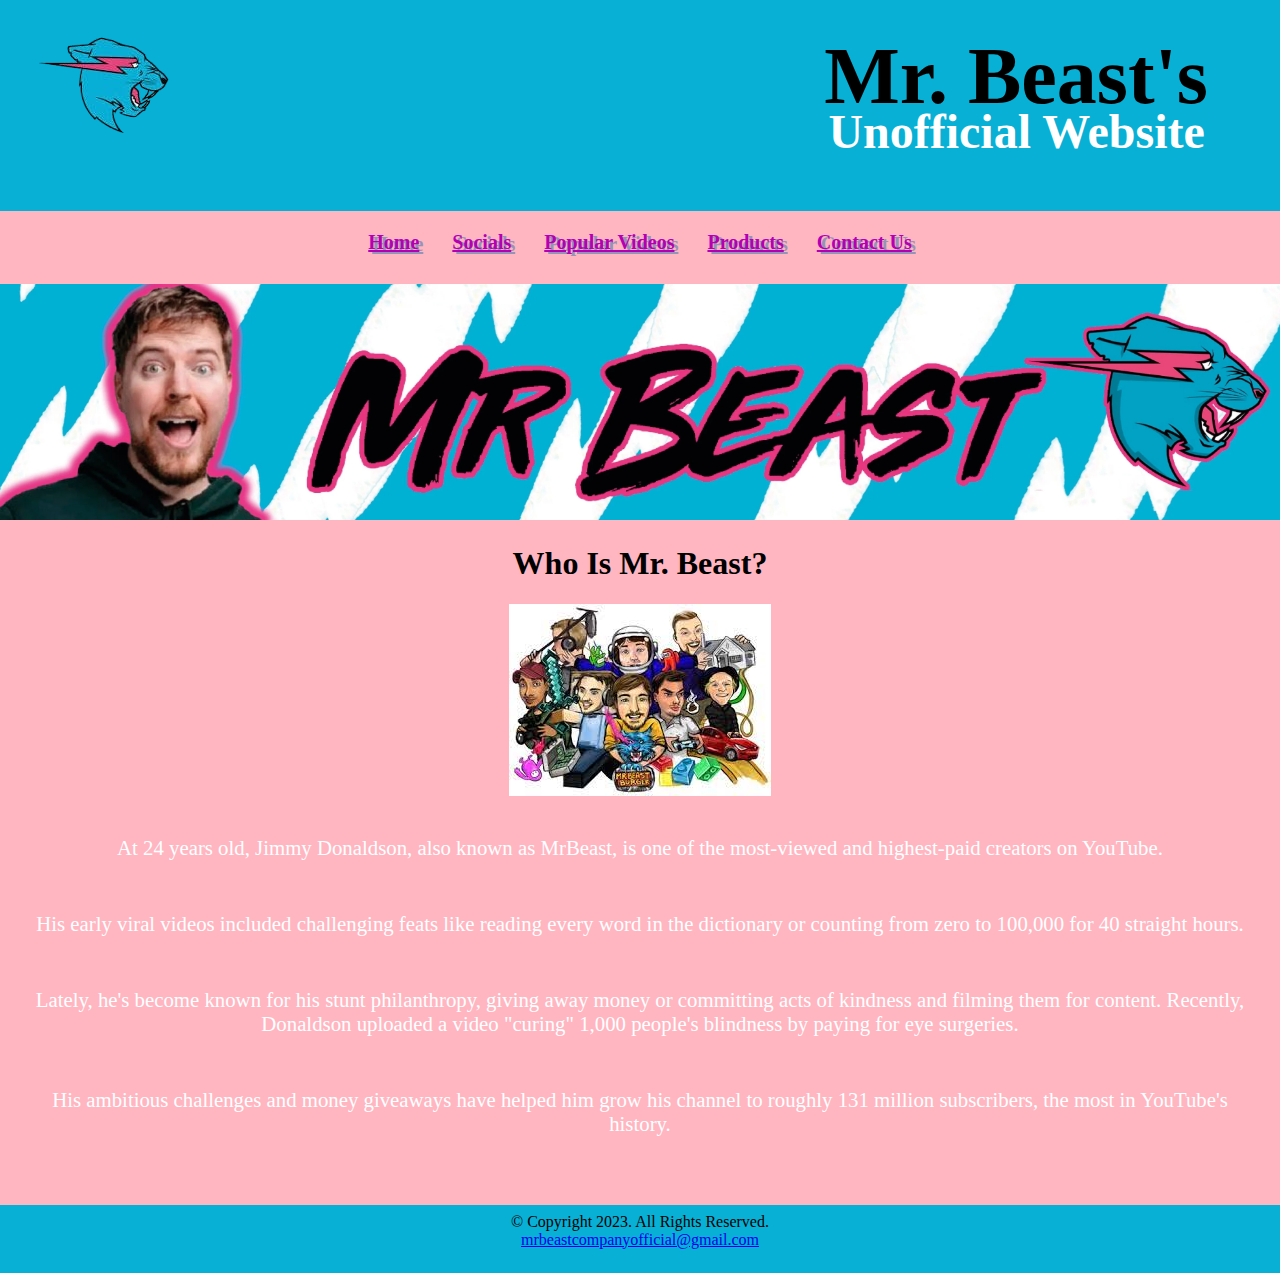
<file: index.html>
<!DOCTYPE html>
<html lang="en">
<head>
	<link rel="stylesheet" href="css/styles.css">
	<title>Homepage</title>
	<meta charset="utf-8">
	<meta name="viewport" content="width=device-width, initial-scale=1">
</head>
<body>
		<header>
			<a href="index.html"><img src="images/beastlogo.png" alt="Mr. Beast Logo"></a>
			<h1>Mr. Beast's</h1>
		</header>
		<div id="secondtitle">
				<h1>Unofficial Website</h1>
		</div>
		
		<nav>
			<ul>
			<li><a href="index.html">Home</a></li>
			<li><a href="socials.html">Socials</a></li>
			<li><a href="video.html">Popular Videos</a></li>
			<li><a href="products.html">Products</a></li>
			<li><a href="contact.html">Contact Us</a></li>
			</ul>
			
		</nav>
	
		<main>
		<div id="desktop"><img src="images/banner2.webp" alt="Mr. Beast Banner"></div>
			<h1>Who Is Mr. Beast?</h1>
			<a><img src="images/banner.jpg" alt="Mr. Beast Banner"></a>
			<p>At 24 years old, Jimmy Donaldson, also known as MrBeast, is one of the most-viewed and highest-paid creators on YouTube. <br></p>

			<p>His early viral videos included challenging feats like reading every word in the dictionary or counting from zero to 100,000 for 40 straight hours. <br></p>

			<p>Lately, he's become known for his stunt philanthropy, giving away money or committing acts of kindness and filming them for content. Recently, Donaldson uploaded a video "curing" 1,000 people's blindness by paying for eye surgeries. <br></p>

			<p>His ambitious challenges and money giveaways have helped him grow his channel to roughly 131 million subscribers, the most in YouTube's history. </p>
		</main>
	
		<footer>
			&copy; Copyright 2023. All Rights Reserved.<br>
			<a href="mailto:mrbeastcompanyofficial@gmail.com">mrbeastcompanyofficial@gmail.com</a>
		</footer>
</body>
</html>
</file>
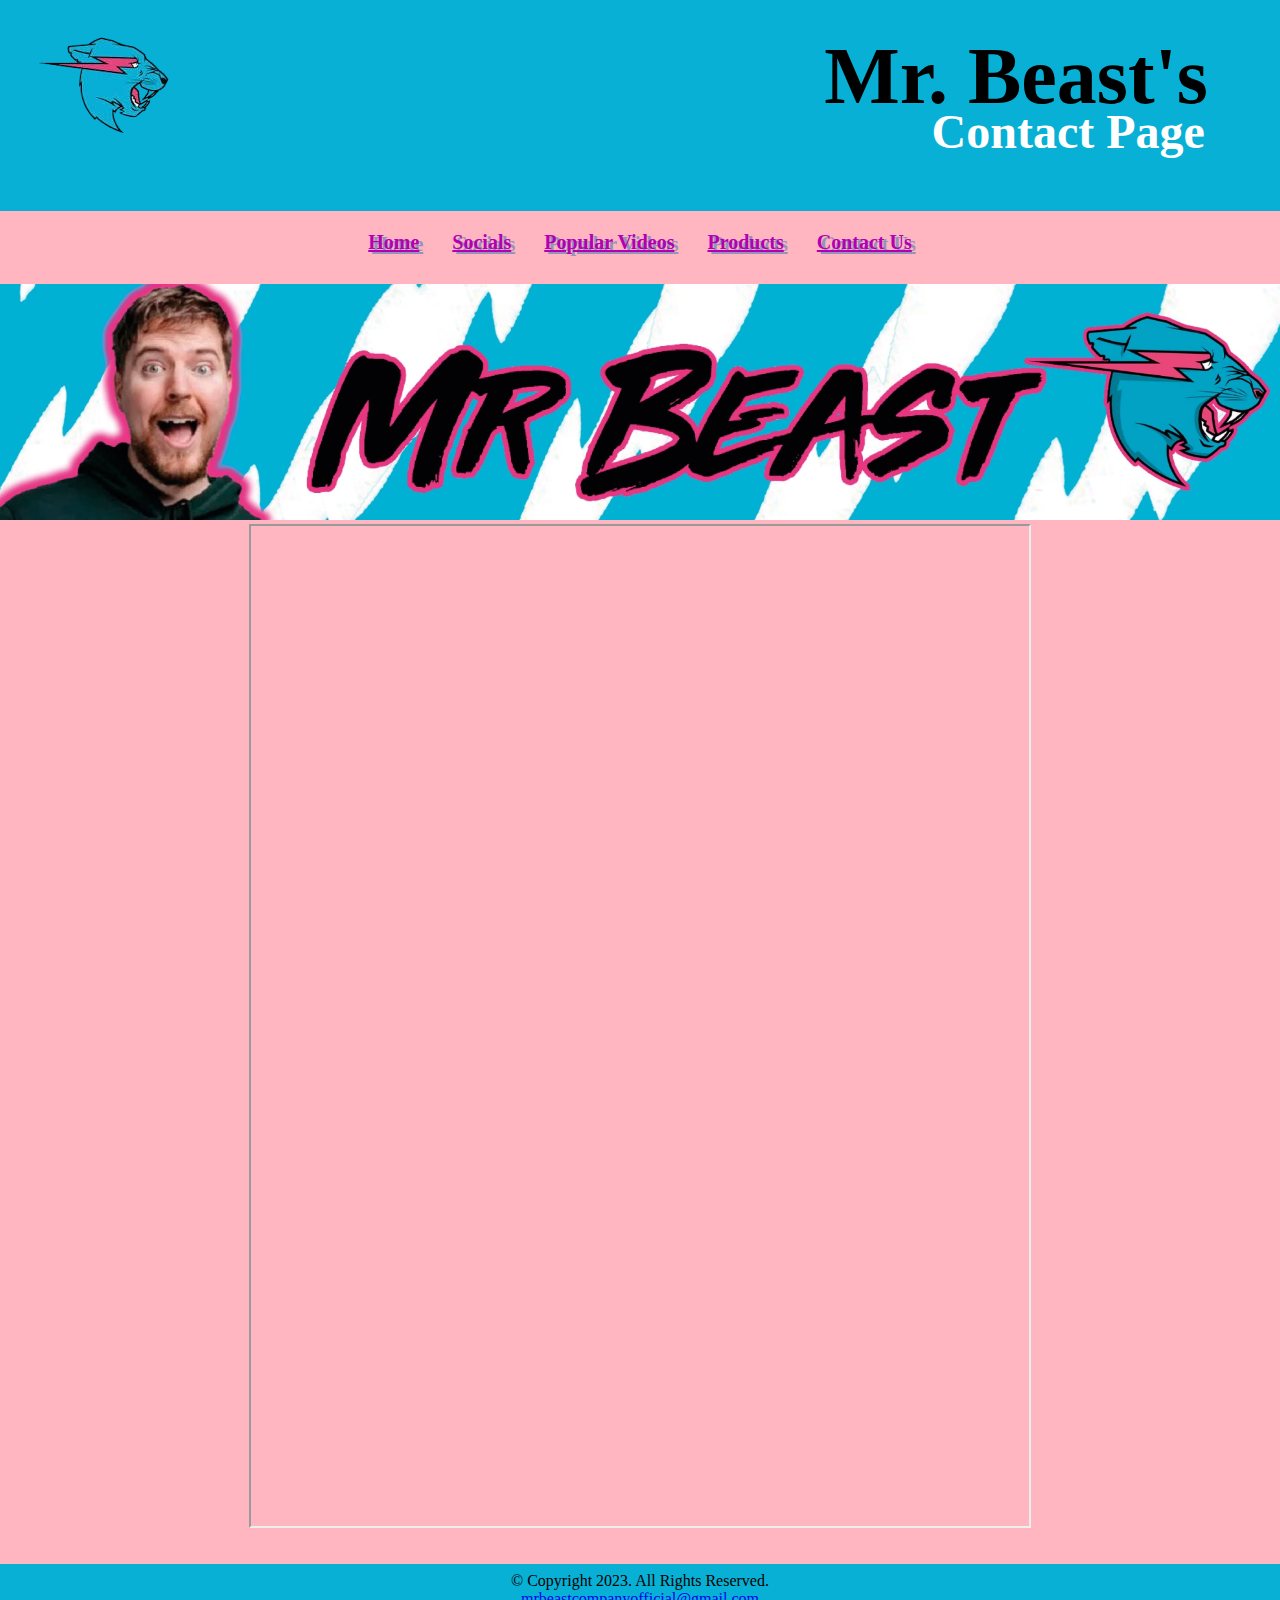
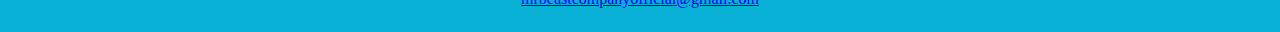
<file: contact.html>
<!DOCTYPE html>
<html lang="en">
<head>
	<link rel="stylesheet" href="css/styles.css">
	<title>Contacts</title>
	<meta charset="utf-8">
	<meta name="viewport" content="width=device-width, initial-scale=1">
</head>
<body>

	<header>
			<a href="index.html"><img src="images/beastlogo.png" alt="Mr. Beast Logo"></a>
			<h1>Mr. Beast's</h1>
		</header>
		<div id="secondtitle">
				<h1>Contact Page</h1>
		</div>
	
	<nav>
		<ul>
		<li><a href="index.html">Home</a></li>
		<li><a href="socials.html">Socials</a></li>
		<li><a href="video.html">Popular Videos</a></li>
		<li><a href="products.html">Products</a></li>
		<li><a href="contact.html">Contact Us</a></li>
		</ul>
	</nav>
	
	<main>
	<div id="desktop"><img src="images/banner2.webp" alt="Mr. Beast Banner"></div>
		<iframe width="60%" height="1000"
			src="https://forms.gle/s3LHNnoa7fcbpJSD9">
		</iframe>
	</main>
	
	<footer>
		&copy; Copyright 2023. All Rights Reserved.<br>
		<a href="mailto:mrbeastcompanyofficial@gmail.com">mrbeastcompanyofficial@gmail.com</a>
	</footer>
	
</body>
</html>
</file>
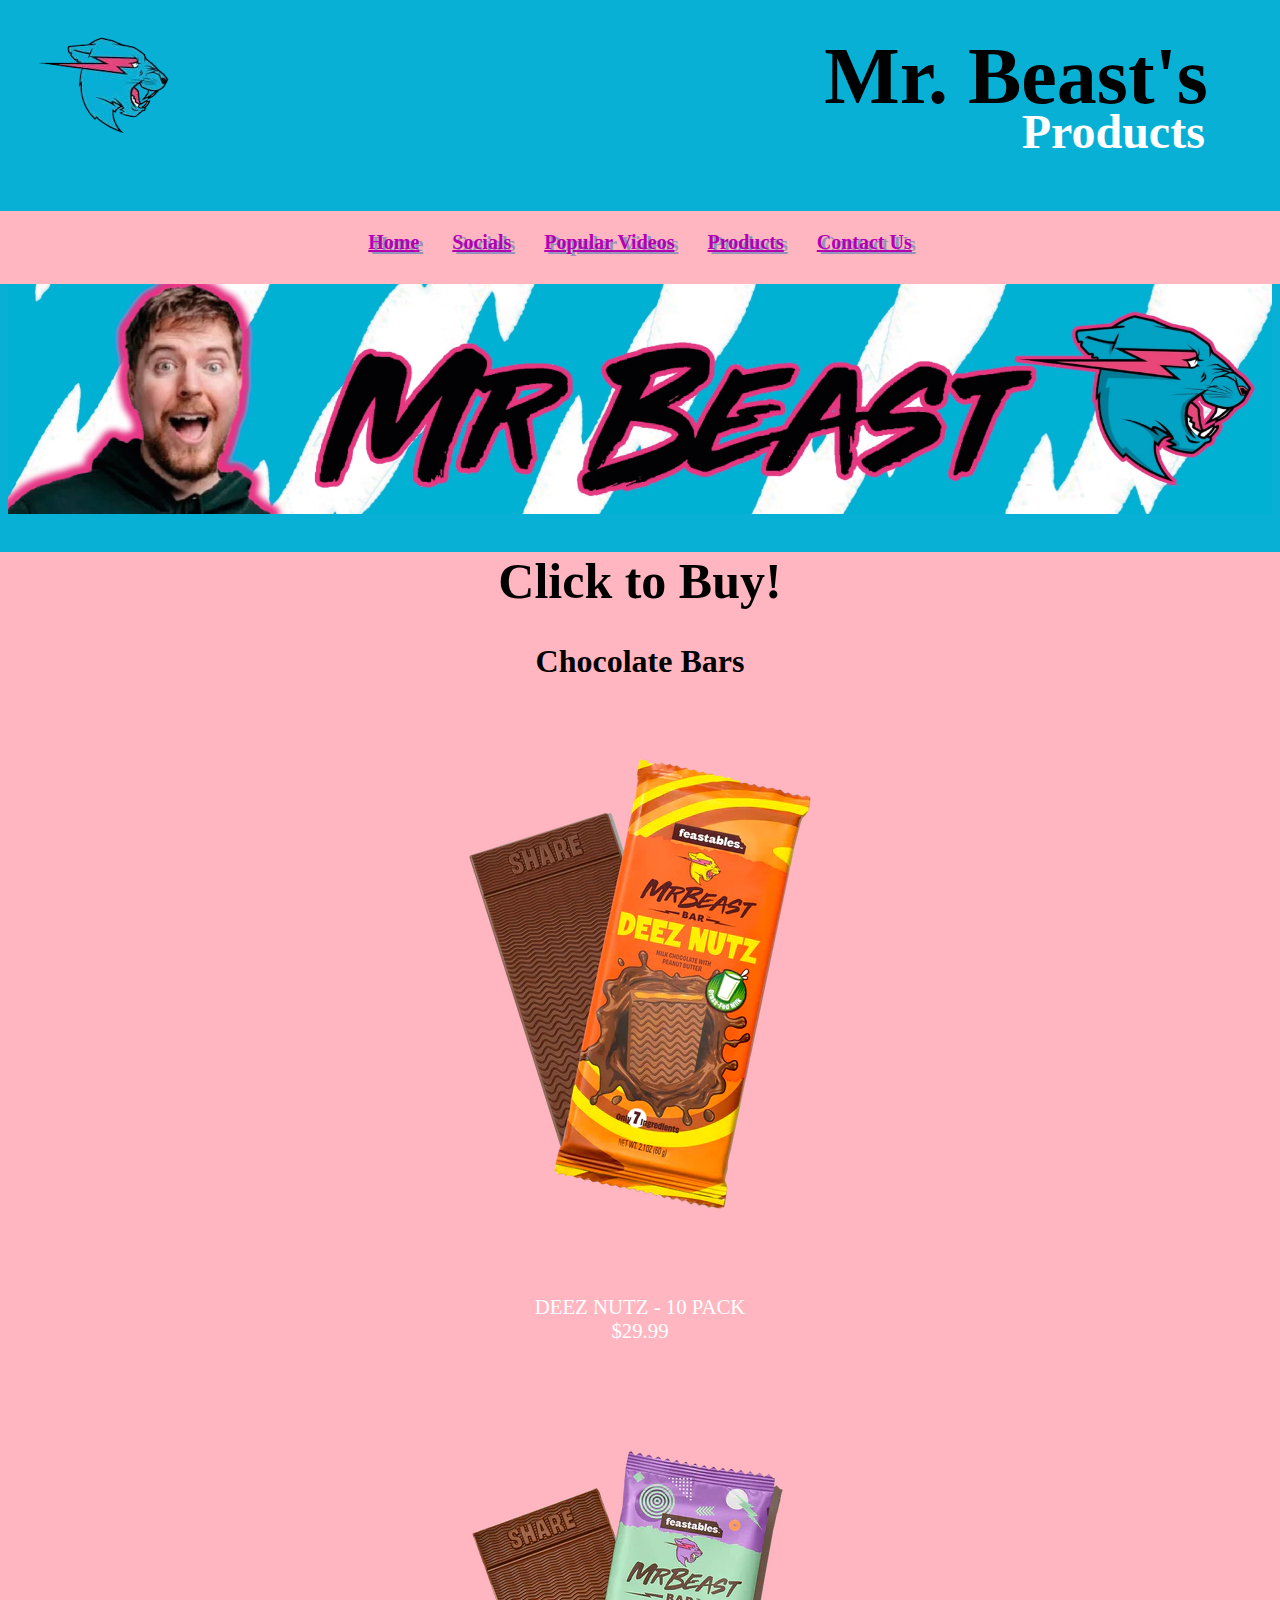
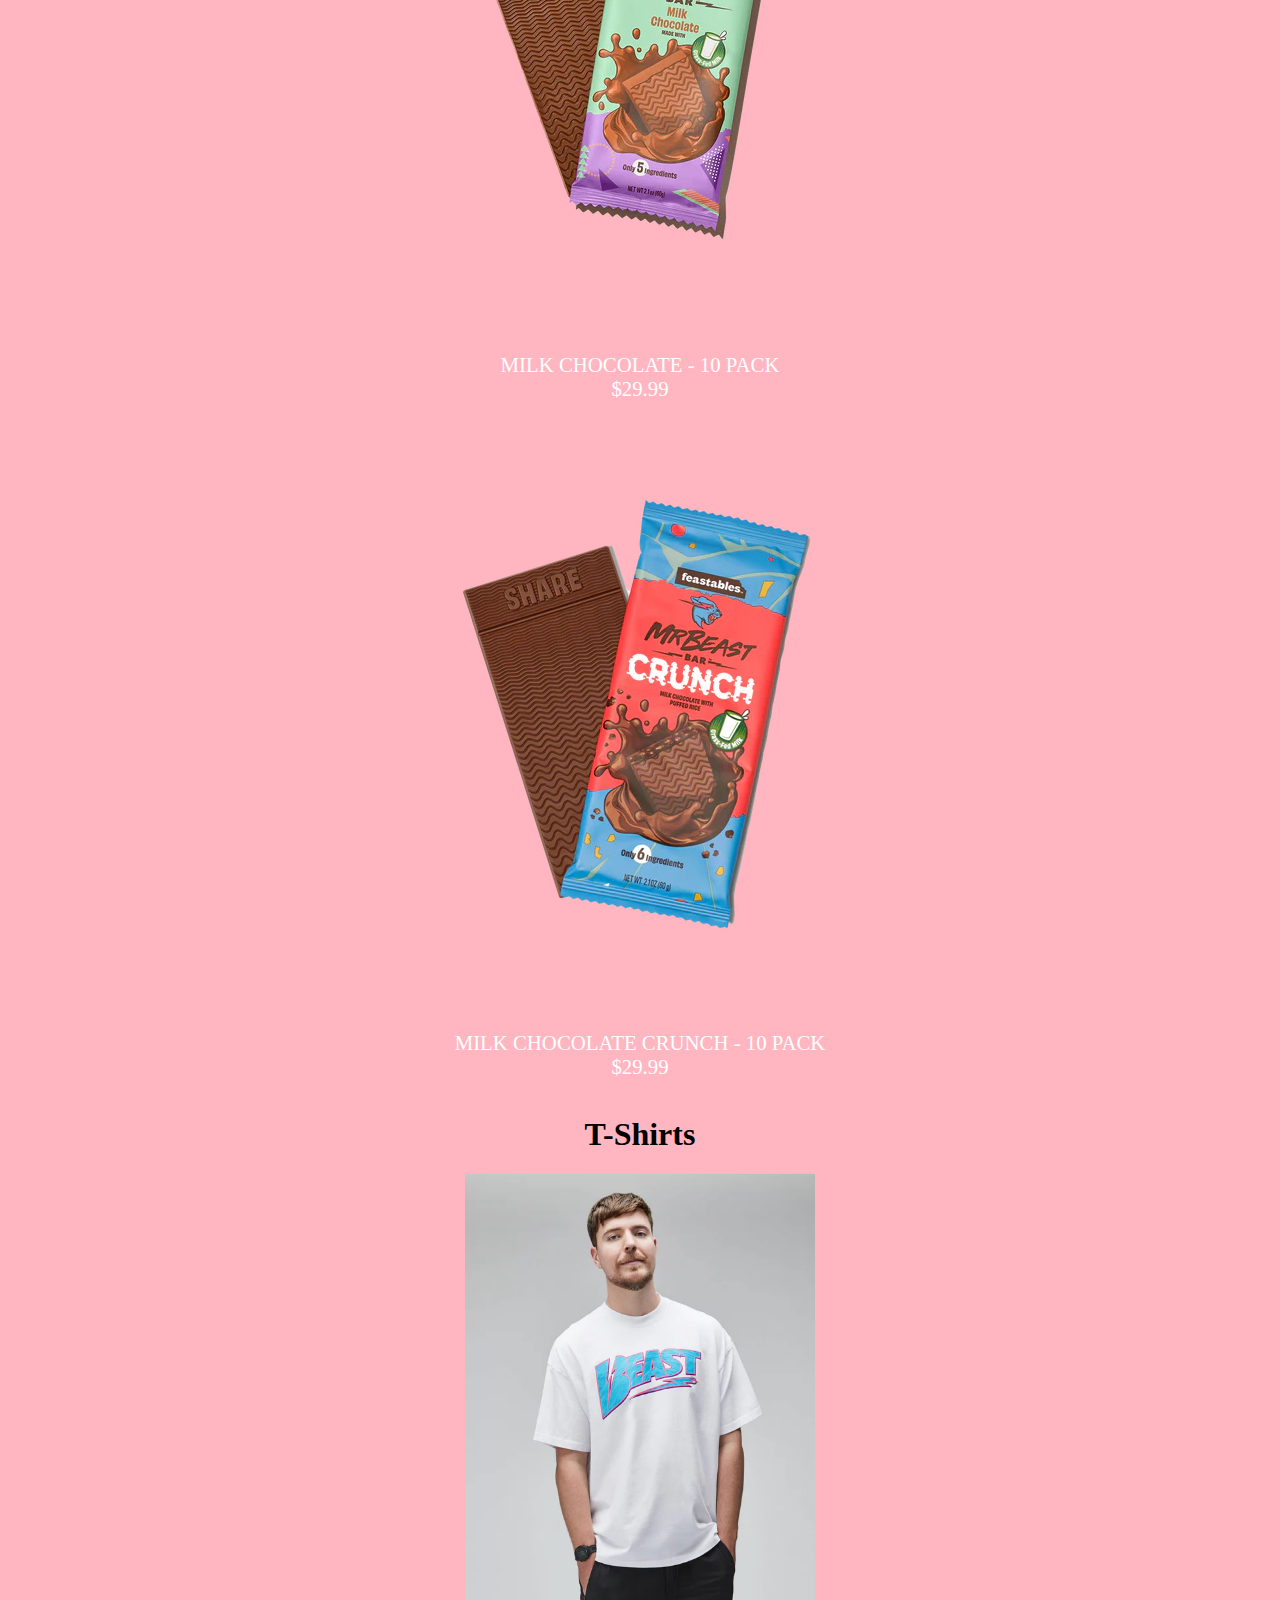
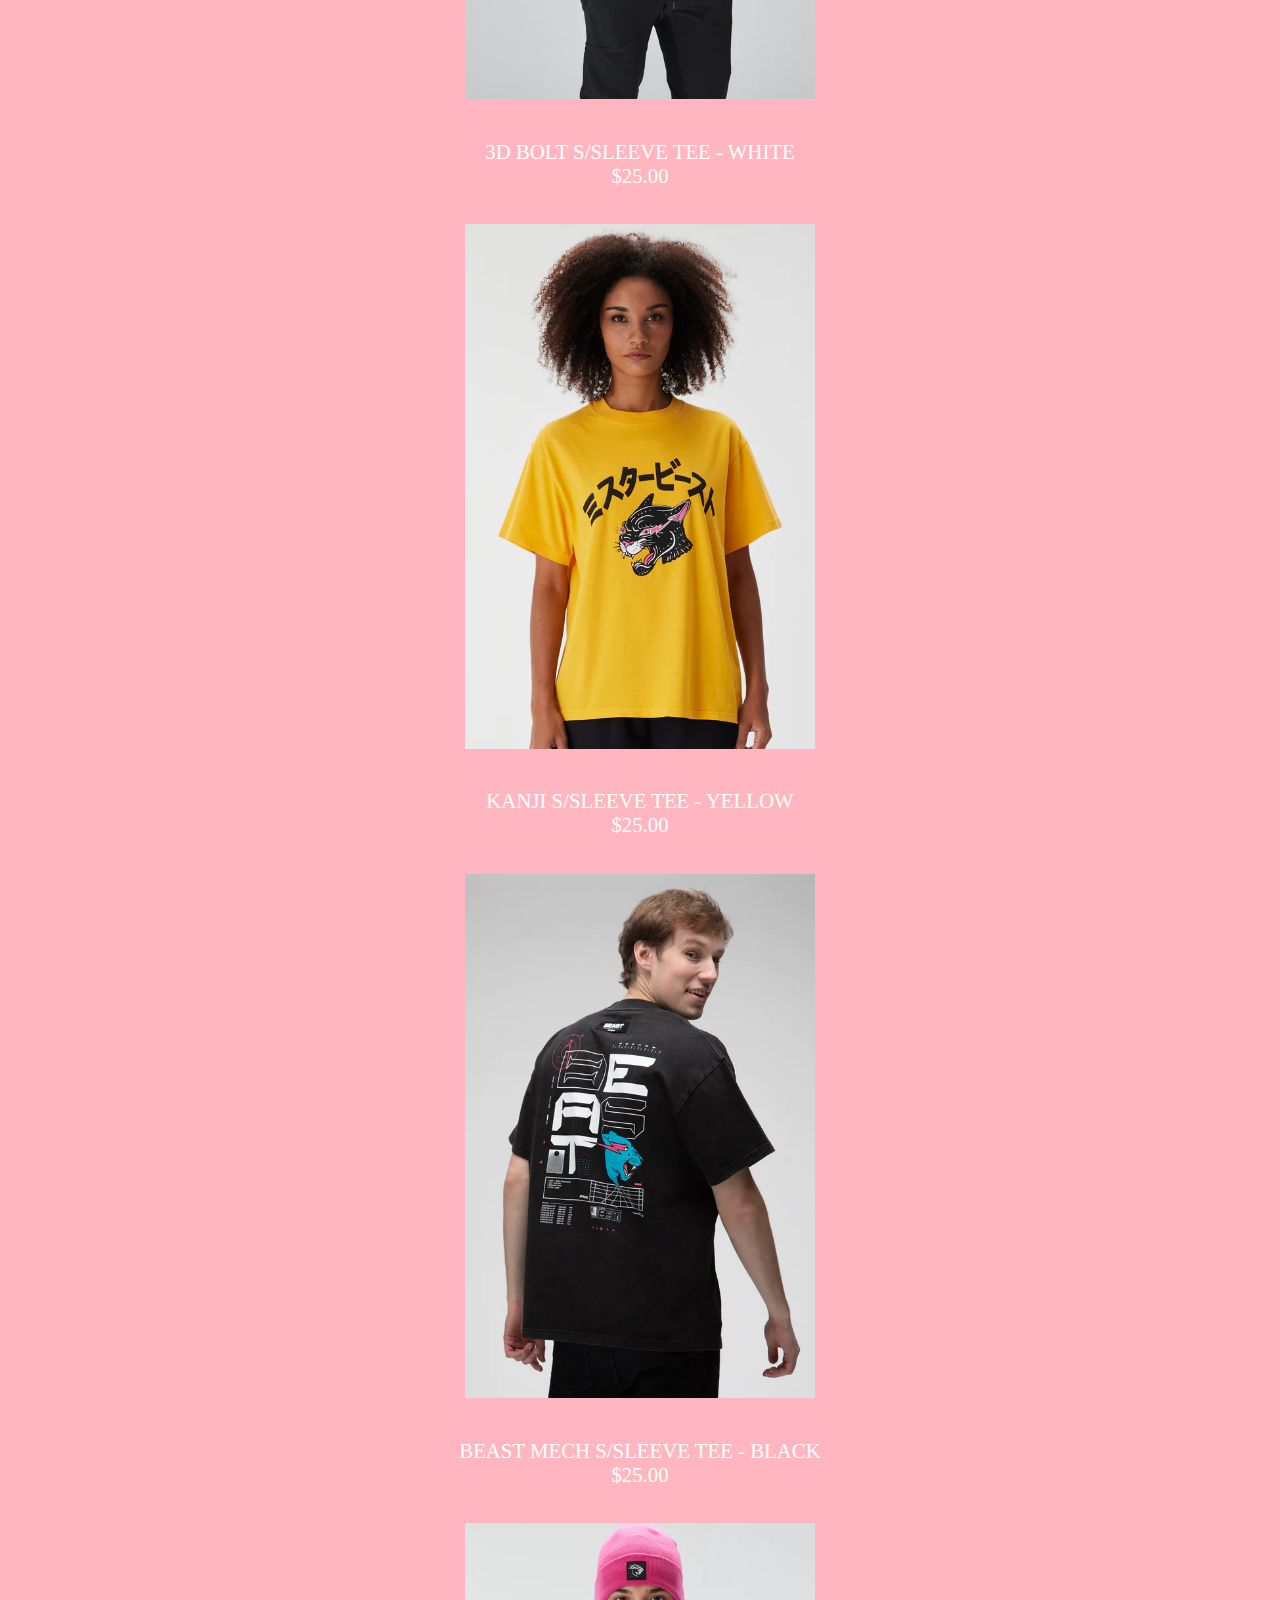
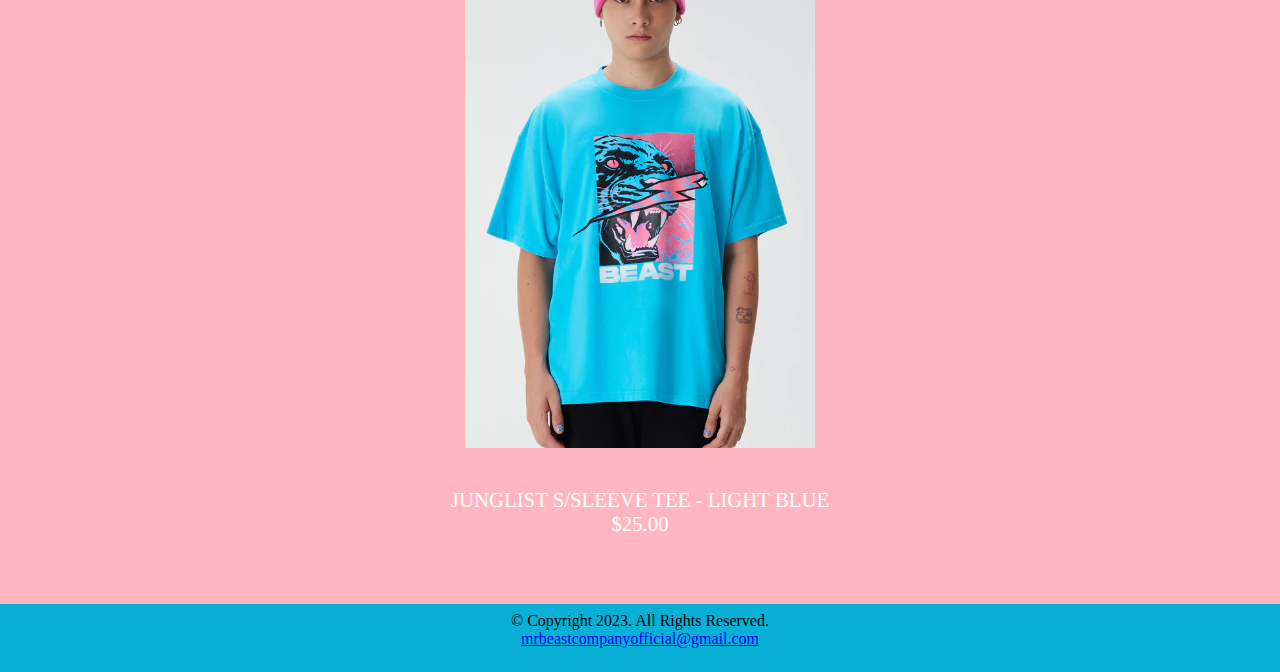
<file: products.html>
<!DOCTYPE html>
<html lang="en">
<head>
	<link rel="stylesheet" href="css/styles.css">
	<title>Products</title>
	<meta charset="utf-8">
	<meta name="viewport" content="width=device-width, initial-scale=1">
</head>
<body>

	<header>
			<a href="index.html"><img src="images/beastlogo.png" alt="Mr. Beast Logo"></a>
			<h1>Mr. Beast's</h1>
		</header>
		<div id="secondtitle">
				<h1>Products</h1>
		</div>
	
	<nav>
		<ul>
		<li><a href="index.html">Home</a></li>
		<li><a href="socials.html">Socials</a></li>
		<li><a href="video.html">Popular Videos</a></li>
		<li><a href="products.html">Products</a></li>
		<li><a href="contact.html">Contact Us</a></li>
		</ul>
	</nav>
	
	<div id="desktop"><img src="images/banner2.webp" alt="Mr. Beast Banner"></div>
	<main>
		<div id="shop">
		<h1 style="font-size:50px;">Click to Buy!</h1>
		<h1>Chocolate Bars </h1>
		<a href="https://mrbeast.store/products/deeznutz"><img src="images/chocolate1.webp" alt="Chocolate 1"></a>
		<p>DEEZ NUTZ - 10 PACK <br>$29.99</p>
		<a href="https://mrbeast.store/products/milk-chocolate-10-pack"><img src="images/chocolate2.webp" alt="Chocolate 2"></a>
		<p>MILK CHOCOLATE - 10 PACK <br>$29.99</p>
		<a href="https://mrbeast.store/products/milk-chocolate-crunch-10-pack"><img src="images/chocolate3.webp" alt="Chocolate 3"></a>
		<p>MILK CHOCOLATE CRUNCH - 10 PACK <br>$29.99</p>
		<h1> T-Shirts </h1>
		<a href="https://mrbeast.store/products/3d-bolt-ss-tee-white"><img src="images/t-shirt1.webp" alt="Shirt 1" width="350"></a>
		<p>3D BOLT S/SLEEVE TEE - WHITE <br>$25.00</p>
		<a href="https://mrbeast.store/products/kanji-ss-tee-yellow"><img src="images/t-shirt2.webp" alt="Shirt 1" width="350"></a>
		<p>KANJI S/SLEEVE TEE - YELLOW <br>$25.00</p>
		<a href="https://mrbeast.store/products/beast-mech-ss-tee-black"><img src="images/t-shirt3.webp" alt="Shirt 1" width="350"></a>
		<p>BEAST MECH S/SLEEVE TEE - BLACK <br>$25.00</p>
		<a href="https://mrbeast.store/products/junglist-ss-tee-light-blue?_pos=6&_sid=f22c02160&_ss=r"><img src="images/t-shirt4.webp" alt="Shirt 1" width="350"></a>
		<p>JUNGLIST S/SLEEVE TEE - LIGHT BLUE <br>$25.00</p>
		</div>
	</main>
	
	<footer>
		&copy; Copyright 2023. All Rights Reserved.<br>
		<a href="mailto:mrbeastcompanyofficial@gmail.com">mrbeastcompanyofficial@gmail.com</a>
	</footer>
	
</body>
</html>
</file>
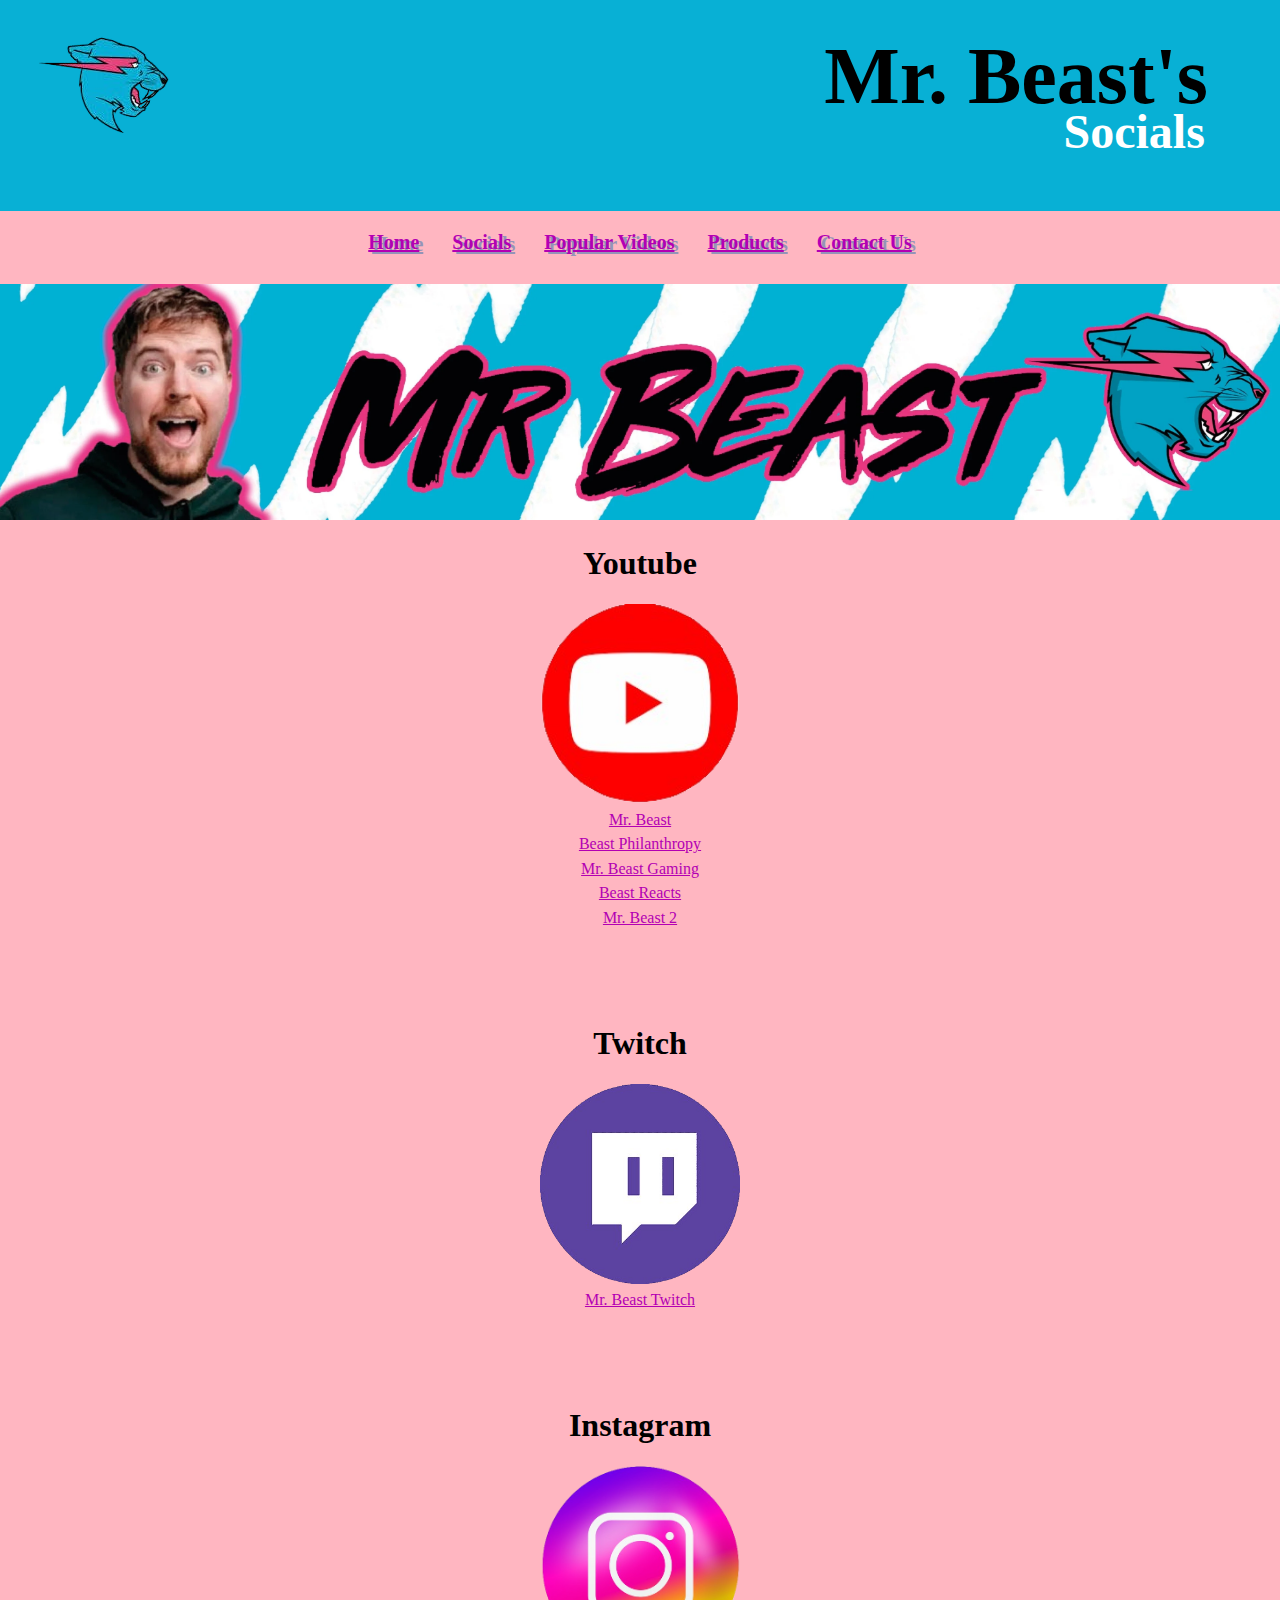
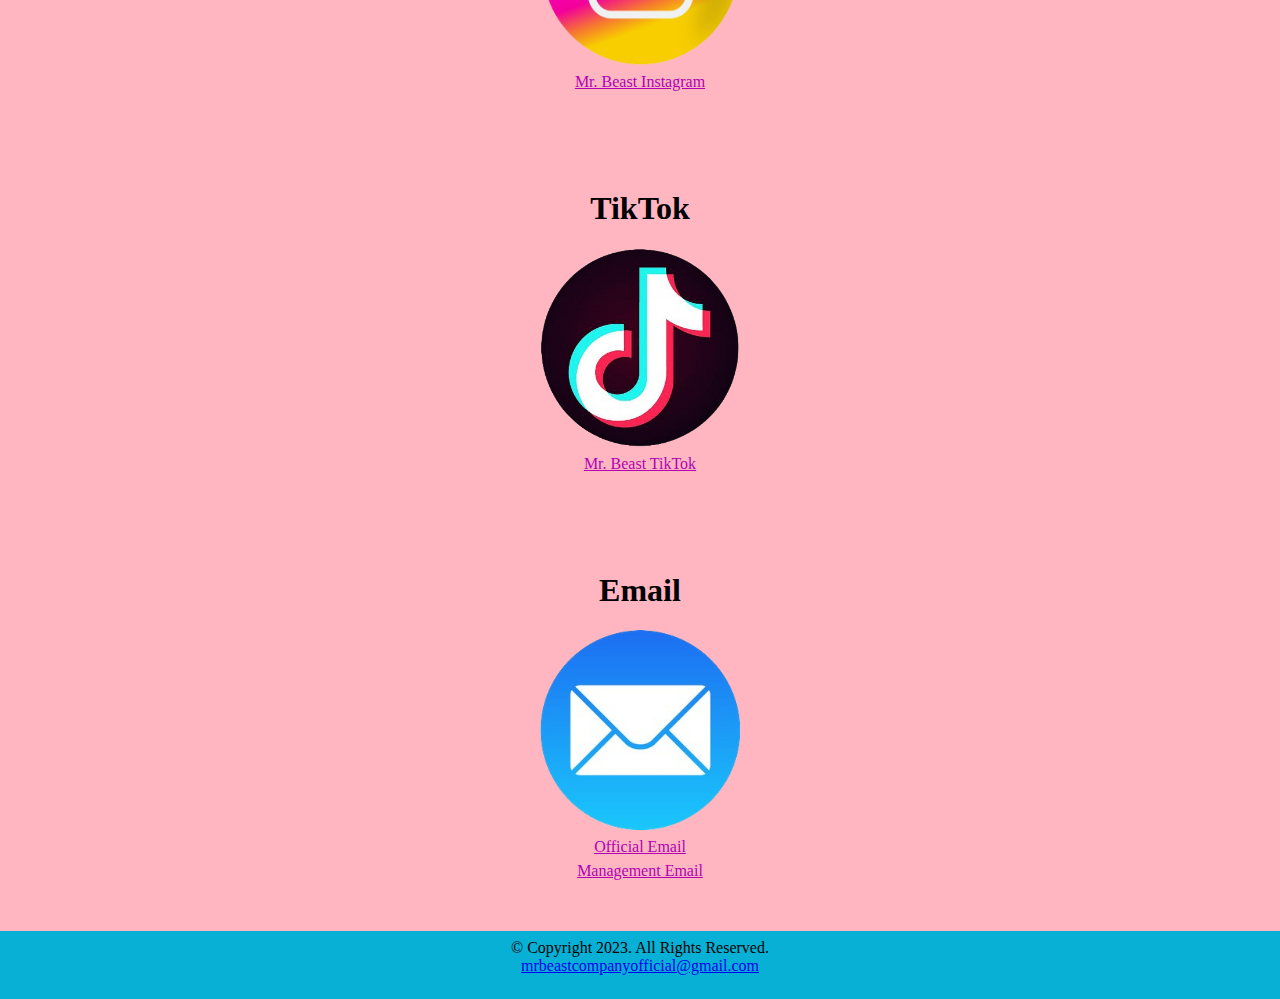
<file: socials.html>
<!DOCTYPE html>
<html lang="en">
<head>
	<link rel="stylesheet" href="css/styles.css">
	<title>Socials</title>
	<meta charset="utf-8">
	<meta name="viewport" content="width=device-width, initial-scale=1">
</head>
<body>

	<header>
			<a href="index.html"><img src="images/beastlogo.png" alt="Mr. Beast Logo"></a>
			<h1>Mr. Beast's</h1>
		</header>
		<div id="secondtitle">
				<h1>Socials</h1>
		</div>
	
	<nav>
			<ul>
			<li><a href="index.html">Home</a></li>
			<li><a href="socials.html">Socials</a></li>
			<li><a href="video.html">Popular Videos</a></li>
			<li><a href="products.html">Products</a></li>
			<li><a href="contact.html">Contact Us</a></li>
			</ul>
		</nav>
	
	<main>
	<div id="desktop"><img src="images/banner2.webp" alt="Mr. Beast Banner"></div>
				<ul>
				<h1>
				Youtube
				</h1>
				<a><img src="images/youtube.png" alt="Youtube Logo" width="200" height="200"></a>
				<li><a href="https://www.youtube.com/@MrBeast/featured">Mr. Beast</a></li>
				<li><a href="https://www.youtube.com/@BeastPhilanthropy">Beast Philanthropy</a></li>
				<li><a href="https://www.youtube.com/@MrBeastGaming">Mr. Beast Gaming</a></li>
				<li><a href="https://www.youtube.com/@BeastReacts">Beast Reacts</a></li>
				<li><a href="https://www.youtube.com/@MrBeast2">Mr. Beast 2</a></li>
				<h1><br><br>
				Twitch
				</h1>
				<a><img src="images/twitch.png" alt="Twitch Logo" width="200" height="200"></a>
				<li><a href="https://m.twitch.tv/mrbeast6000?lang=en">Mr. Beast Twitch</a></li>
				<h1><br><br>
				Instagram
				</h1>
				<a><img src="images/instagram.png" alt="Instagram Logo" width="200" height="200"></a>
				<li><a href="https://www.instagram.com/mrbeast/?hl=en">Mr. Beast Instagram</a></li>
				<h1><br><br>
				TikTok
				</h1>
				<a><img src="images/tiktok.png" alt="TikTok Logo" width="200" height="200"></a>
				<li><a href="https://www.tiktok.com/@mrbeast?lang=en">Mr. Beast TikTok</a></li>
				<h1><br><br>
				Email
				</h1>
				<a><img src="images/mail.png" alt="Email Logo" width="200" height="200"></a>
				<li><a href="mailto:mrbeastcompanyofficial@gmail.com">Official Email</a></li>
				<li><a href="mailto:mrbeast@night.co">Management Email</a></li>
			</ul>
	</main>
	
	<footer>
		&copy; Copyright 2023. All Rights Reserved.<br>
		<a href="mailto:mrbeastcompanyofficial@gmail.com">mrbeastcompanyofficial@gmail.com</a>
	</footer>
	
</body>
</html>
</file>
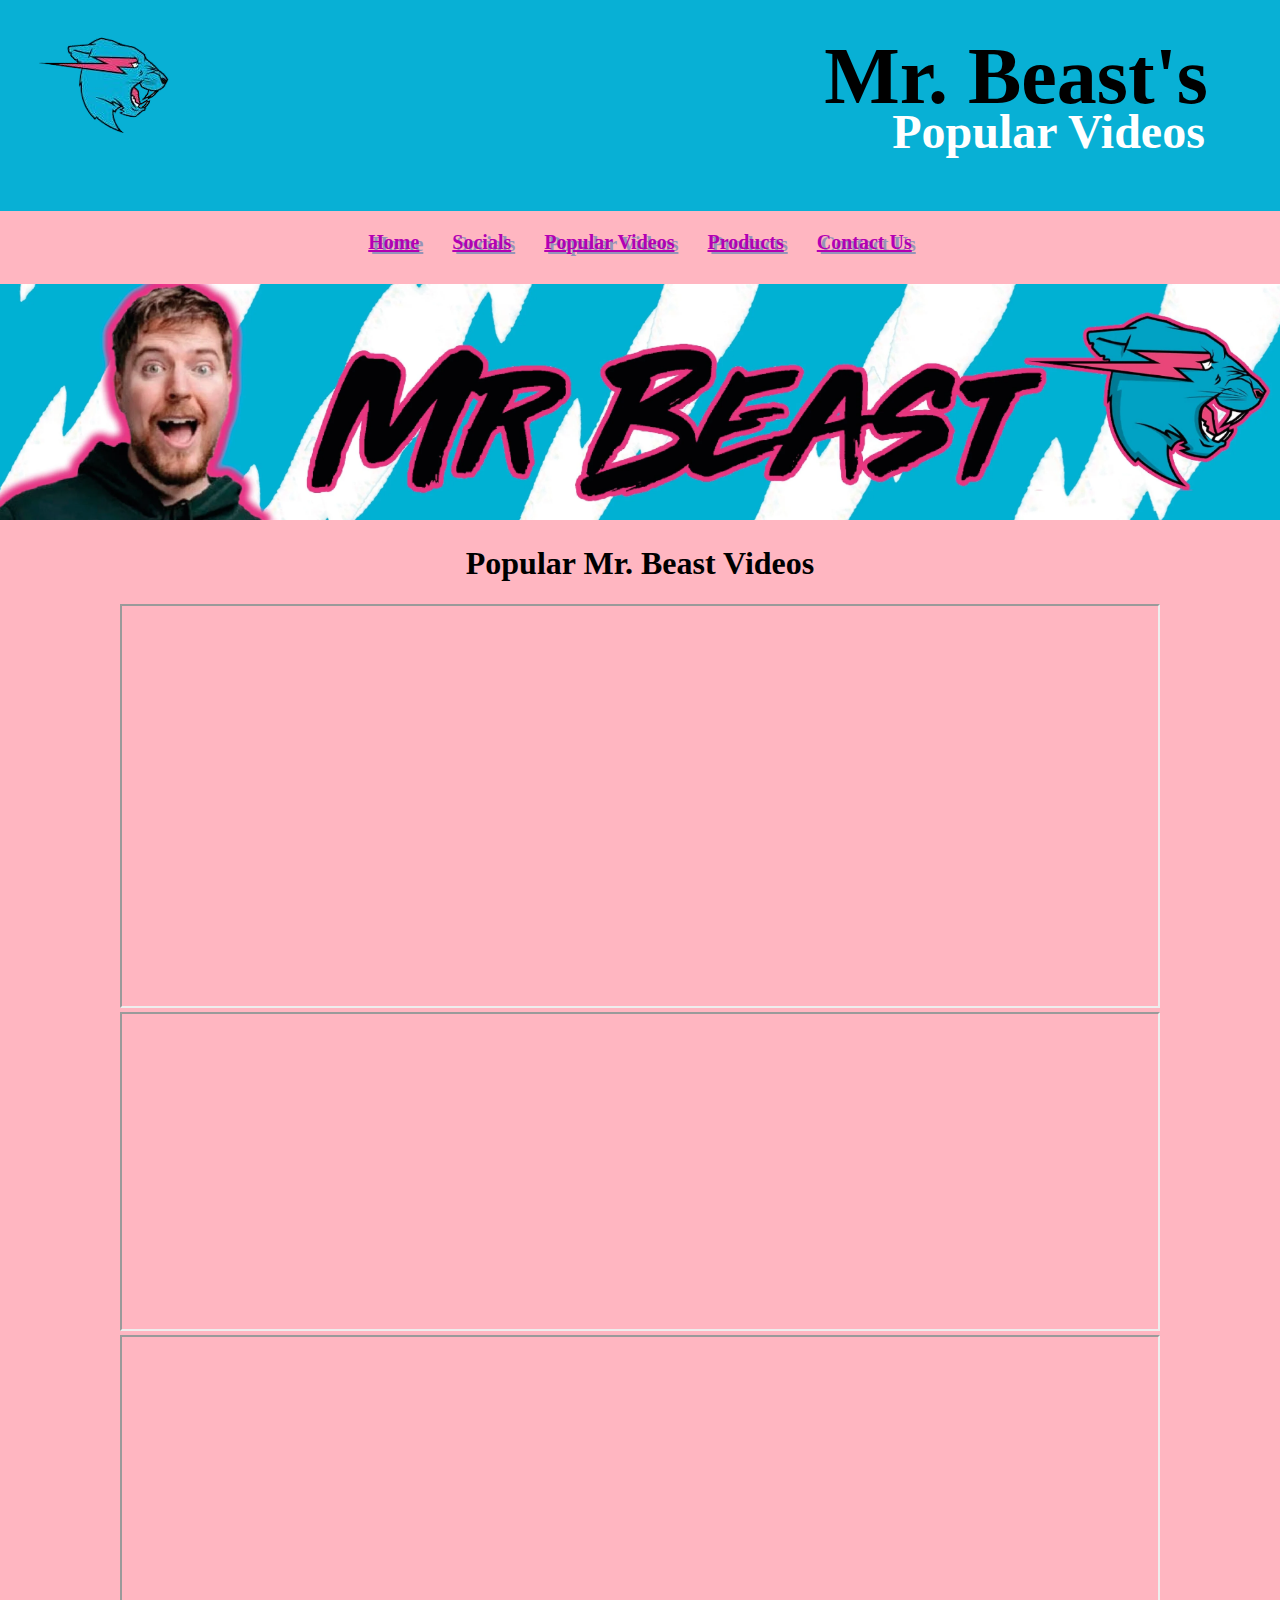
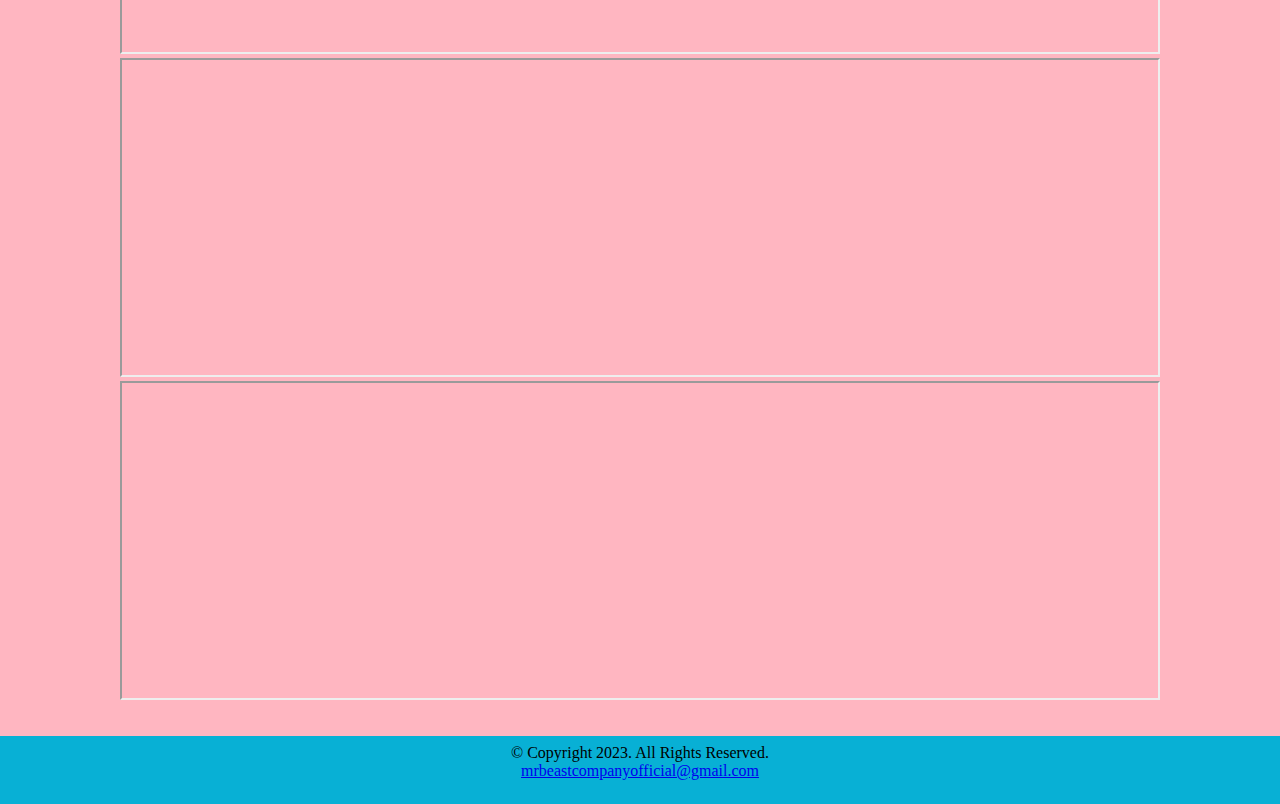
<file: video.html>
<!DOCTYPE html>
<html lang="en">
<head>
	<link rel="stylesheet" href="css/styles.css">
	<title>Popular Videos</title>
	<meta charset="utf-8">
	<meta name="viewport" content="width=device-width, initial-scale=1">
</head>
<body>

	<header>
			<a href="index.html"><img src="images/beastlogo.png" alt="Mr. Beast Logo"></a>
			<h1>Mr. Beast's</h1>
		</header>
		<div id="secondtitle">
				<h1>Popular Videos</h1>
		</div>
	
	<nav>
		<ul>
		<li><a href="index.html">Home</a></li>
		<li><a href="socials.html">Socials</a></li>
		<li><a href="video.html">Popular Videos</a></li>
		<li><a href="products.html">Products</a></li>
		<li><a href="contact.html">Contact Us</a></li>
		</ul>
	</nav>
	
	<main>
	<div id="desktop"><img src="images/banner2.webp" alt="Mr. Beast Banner"></div>
		<h1>Popular Mr. Beast Videos</h1>
		<iframe width="80%" height="400"
			src="https://www.youtube.com/embed/KrLj6nc516A">
		</iframe>
		<iframe width="80%" height="315"
			src="https://www.youtube.com/embed/3ryID_SwU5E">
		</iframe>
		<iframe width="80%" height="315"
			src="https://www.youtube.com/embed/1WEAJ-DFkHE">
		</iframe>
		<iframe width="80%" height="315"
			src="https://www.youtube.com/embed/Wdjh81uH6FU">
		</iframe>
		<iframe width="80%" height="315"
			src="https://www.youtube.com/embed/DuQbOQwVaNE">
		</iframe>
	</main>
	
	<footer>
		&copy; Copyright 2023. All Rights Reserved.<br>
		<a href="mailto:mrbeastcompanyofficial@gmail.com">mrbeastcompanyofficial@gmail.com</a>
	</footer>
	
</body>
</html>
</file>
<file: css/styles.css>
/*Style for container centers the page and sets the element width */

/* mobile layout*/
@media only screen and (max-width: 867px) 
{
	/* background color*/
	body 
	{
		background-color: #08B0D5;
	}

	img 
	{
		max-width: 100%;
	}

	/* centers top*/
	header 
	{
		text-align: center;
		padding-top: 1em;
	}

	/* edits part of title */
	header h1 
	{
		text-align: center;
		margin-top: 0em;
		font-size: 3em;
	}

	/* edits part of title */
	#secondtitle 
	{
		text-align: center;
		margin-top: -2em;
		font-size: 0.9em;
		color: #FFFFFF;
	}

	/* specifics for nav*/
	nav 
	{
		font-family: Georgia, "Times New Roman", serif;
		font-size: 1.25em;
		font-weight: bold;
		text-align: center;
		margin-top: 4em;
	}

	/* Style specifies nav text */
	nav ul 
	{
		padding: 0;
		margin-top: 0.5em;
		margin-bottom: 0.5em;
	}

	/* Style specifies nav background*/
	nav li 
	{
		background-color:#FFB6C1;
		border-radius: 2em;
		list-style-type: none;
		margin: 0.3em;
		padding: 0.4em;
	}

	/* Style for nav links specifies display and padding */
	nav li a 
	{
		text-shadow: 0.2em 0.1em #9494b8;
	}

	nav li a:link
	{
		color: #b300b3;
	}
	
	nav li a:visited
	{
		color: #b300b3;
	}
	
	nav li a:hover 
	{
		color: #ffffff;
		font-style: italic;
	}
	
	/* main text and background*/
	main
	{
		background-color: #FFB6C1;
		border-radius: 2em;
		text-align: center;
		padding-bottom: 2em;
		padding-top: 2em;
	}

	/* main text*/
	main p 
	{
		margin-left: 2em;
		margin-right: 2em;
		font-size: 1.3em;
		padding-bottom: 0.75em;
		padding-top: 0.75em;
		color: #FFFFFF;
	}

	main ul 
	{
		list-style-type: none;
		padding-right: 2.5em;
	}

	main li 
	{
		padding: 0.2em;
	}

	main li a:link
	{
		color: #b300b3;
	}
	
	main li a:visited 
	{
		color: #b300b3;
	}
	
	main li a:hover 
	{
		color: #ffffff;
		font-style: italic;
	}

	/* footer text */
	footer 
	{
		text-align: center;
		padding-top: 0.5em;
		padding-bottom: 1em;
	}
	
	#desktop{
		display: none;
	}
}

/* Desktop layout */
@media only screen and (min-width: 868px) 
{
	#desktop {
		display: inline;
	}
	
	/* background color*/
	body 
	{
		background-color: #08B0D5;
	}

	img 
	{
		max-width: 100%;
	}

	header 
	{
		padding-right: 1em;
		text-align: left;
		padding-top: 1em;
	}

	/* edits part of title */
	header h1 
	{
		text-align: right;
		margin-top: -1.5em;
		font-size: 5em;
		margin-right: 0.6em;
	}

	/* edits part of title */
	#secondtitle 
	{
		text-align: right;
		margin-top: -3em;
		font-size: 1.5em;
		padding-right: 1em;
		margin-right: 1.8em;
		color: #FFFFFF;
	}
	
	/* Style for nav specifies a float, margin, and width */
	nav 
	{
		font-family: Georgia, "Times New Roman", serif;
		font-size: 1.25em;
		font-weight: bold;
		background-color: #FFB6C1;
		text-align: center;
		border-top: 1.0em solid #08B0D5;
		border-bottom: 0.5em solid #FFB6C1;
		margin-left: -1em;
		margin-right: -1em;
		
	}

	
	/* Style specifies margin and padding for the UL within the nav */
	nav ul 
	{
		padding: 0;
	}
	
	/* Style for nav list items specifies a border radius, border, margin, width, and padding */
	nav li 
	{
		border-radius: 2em;
		list-style-type: none;
		margin: 0.3em;
		padding: 0.4em;
		display: inline;
	}
	
	/* Style for nav links specifies display and padding */
	nav li a 
	{
		text-shadow: 0.2em 0.1em #9494b8;
	}
	
	/* Style rules for pseduo-classes */
	nav li a:link
	{
		color: #b300b3;
	}
	
	nav li a:visited 
	{
		color: #b300b3;
	}
	
	nav li a:hover 
	{
		color: #ffffff;
		font-style: italic;
	}


	/* main text and background*/
	main
	{
		background-color: #FFB6C1;
		border-radius: 0em;
		text-align: center;
		padding-bottom: 2em;
		margin-left: -1em;
		margin-right: -1em;
	}

	/* main text*/
	main p 
	{
		margin-left: 2em;
		margin-right: 2em;
		font-size: 1.3em;
		padding-bottom: 0.75em;
		padding-top: 0.75em;
		color: #FFFFFF;
	}

	main ul 
	{
		list-style-type: none;
		padding-right: 2.5em;
	}

	main li 
	{
		padding: 0.2em;
	}

	main li a:link
	{
		color: #b300b3;
	}
	
	main li a:visited 
	{
		color: #b300b3;
	}
	
	main li a:hover 
	{
		color: #ffffff;
		font-style: italic;
	}

/* footer text */
	footer 
	{
		text-align: center;
		padding-top: 0.5em;
		padding-bottom: 1em;
		background-color: #08B0D5;
	}
}
</file>
